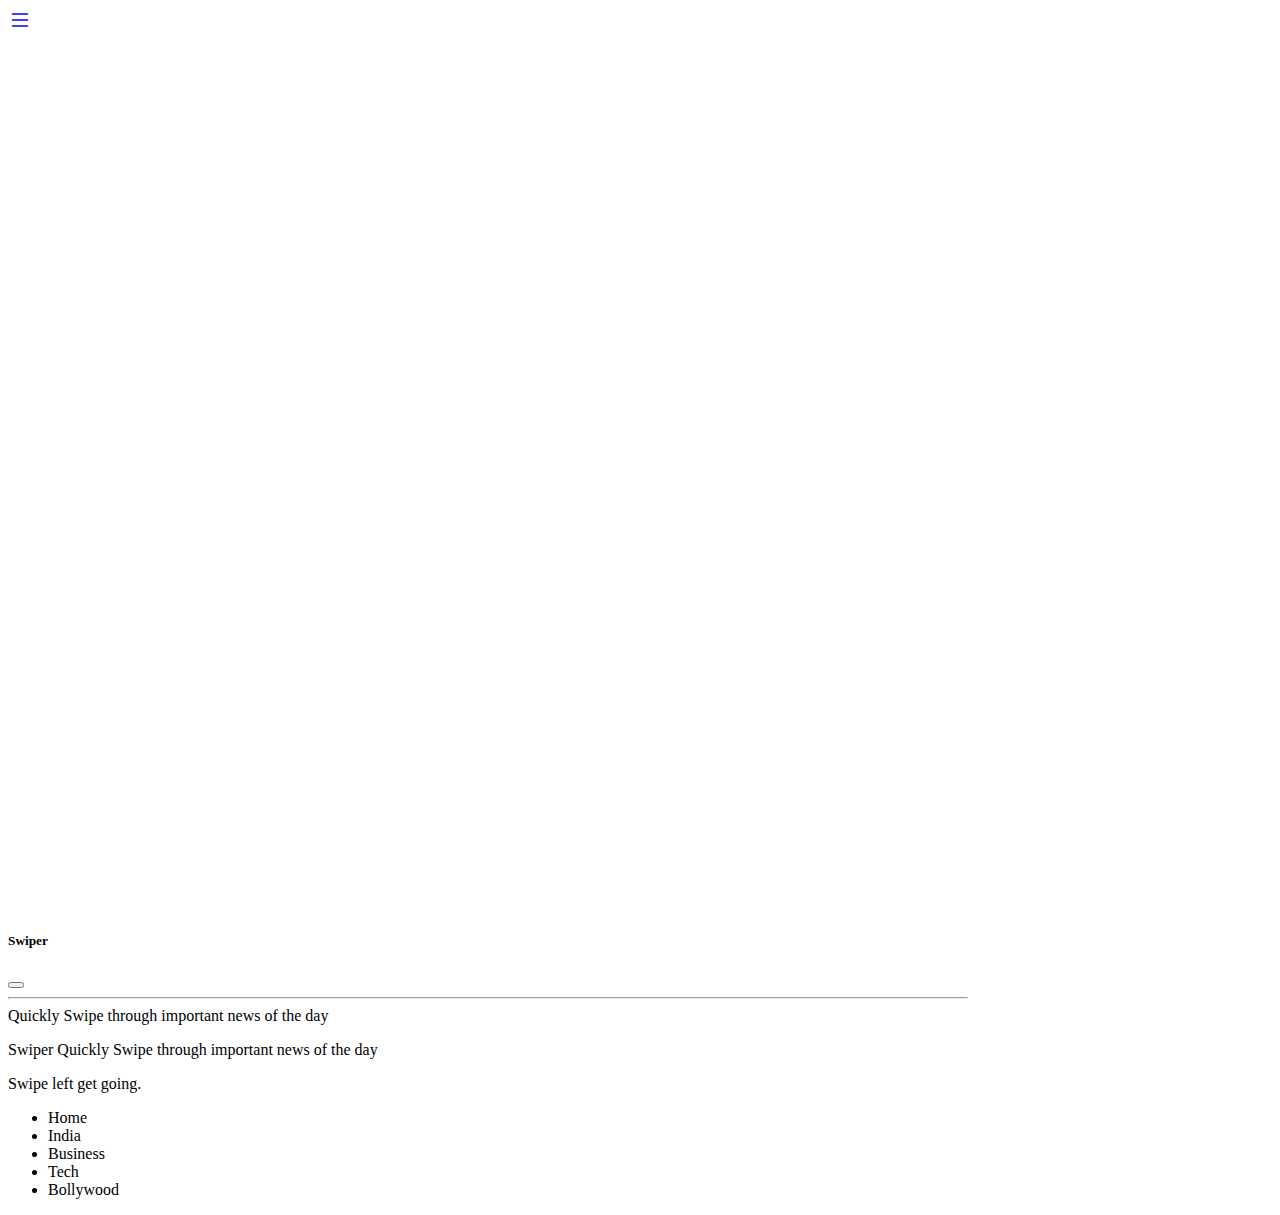
<file: index - Copy (2).html>
<!doctype html>
<html lang="en">

<head>
    <!-- Required meta tags -->
    <meta charset="utf-8">
    <link rel="icon" type="image/png" href="favicon.png">
    <meta name="viewport" content="width=device-width, initial-scale=1">
    <link href="https://cdn.jsdelivr.net/npm/bootstrap@5.2.3/dist/css/bootstrap.min.css" rel="stylesheet" integrity="sha384-rbsA2VBKQhggwzxH7pPCaAqO46MgnOM80zW1RWuH61DGLwZJEdK2Kadq2F9CUG65" crossorigin="anonymous">
    <link rel="stylesheet" href="swiper.css" />
    <title>Swiper  - Quickly Swipe through important news of the day</title>
    <meta name="title" content="Swiper  - Quickly Swipe through important news of the day">
    <meta name="description" content="Quickly Swipe through important news of the day" />

    <!-- Open Graph / Facebook -->
    <meta property="og:type" content="website">
    <meta property="og:url" content="https://stumble-w.web.app/">
    <meta property="og:title" content="Swiper  - Quickly Swipe through important news of the day">
    <meta property="og:description" content="Quickly Swipe through important news of the day">
    <meta property="og:image" content="favicon.png">

    <!-- Twitter -->
    <meta property="twitter:card" content="summary_large_image">
    <meta property="twitter:url" content="https://stumble-w.web.app/">
    <meta property="twitter:title" content="Swiper  - Quickly Swipe through important news of the day">
    <meta property="twitter:description"
        content="Quickly Swipe through important news of the day">
    <meta property="twitter:image" content="favicon.png">
</head>

<body>
    <div class="container-fluid mt-4">
        <div class="row justify-content-end">
            <div class="col-1 me-4" style="cursor: pointer;">
                <a tabindex="0" data-bs-toggle="offcanvas" href="#offcanvasStumbleW">
                    <svg xmlns="http://www.w3.org/2000/svg" width="24" height="24" fill="currentColor"
                        class="bi bi-list fw-bold" viewBox="0 0 16 16">
                        <path fill-rule="evenodd"
                            d="M2.5 12a.5.5 0 0 1 .5-.5h10a.5.5 0 0 1 0 1H3a.5.5 0 0 1-.5-.5zm0-4a.5.5 0 0 1 .5-.5h10a.5.5 0 0 1 0 1H3a.5.5 0 0 1-.5-.5zm0-4a.5.5 0 0 1 .5-.5h10a.5.5 0 0 1 0 1H3a.5.5 0 0 1-.5-.5z" />
                    </svg>
                </a>
            </div>
        </div>
    </div>  
    <div class="container-fluid mt-4" id="main">
        <div class="row justify-content-center align-items-center">
            <div class="col-md-10 col-lg-10 col-sm-12 border-1">
                <div id="content" class="content shadow-sm p-4 mb-4 bg-body rounded"></div>
            </div>
        </div>
    </div>
    <div class="offcanvas offcanvas-end" tabindex="-1" id="offcanvasStumbleW" aria-labelledby="offcanvasStumbleWLabel">
        <div class="offcanvas-header">
            <h5 class="offcanvas-title" id="offcanvasStumbleWLabel">
                <!-- <img src="favicon.png" alt="Swiper" width="40" height="32" class="d-inline-block align-text-top"> -->
                Swiper
            </h5>
            <button type="button" class="btn-close" data-bs-dismiss="offcanvas" aria-label="Close"></button>
        </div>
        <hr />
        <div class="offcanvas-body">
            <div>         
                <span class="display-6 fw-bold">Quickly Swipe through important news of the day</span>
                <p class="mt-3">
                    <span class="text-primary">Swiper</span> Quickly Swipe through important news of the day
                </p>
                <p class="mt-3 mb-2">
                    Swipe left get going.
                </p>            
                <ul>
                    <li id="Home" class="my-3" style="cursor: pointer;" data-bs-dismiss="offcanvas">
                        Home
                    </li>
                    <li id="India" class="my-3" style="cursor: pointer;" data-bs-dismiss="offcanvas">
                        India
                    </li>
                    <li id="Business" class="my-3" style="cursor: pointer;" data-bs-dismiss="offcanvas">
                        Business
                    </li>
                    <li id="Tech" class="my-3" style="cursor: pointer;" data-bs-dismiss="offcanvas">
                        Tech
                    </li>
                    <li id="Bollywood" class="my-3" style="cursor: pointer;" data-bs-dismiss="offcanvas">
                        Bollywood
                    </li>
                    <!-- <li id="cricket" class="my-3" style="cursor: pointer;" data-bs-dismiss="offcanvas">
                        Cricket
                    </li> -->
                </ul>
                       
              
            </div>
        </div>
    </div>

</body>
<script src="https://cdn.jsdelivr.net/npm/bootstrap@5.2.3/dist/js/bootstrap.bundle.min.js" integrity="sha384-kenU1KFdBIe4zVF0s0G1M5b4hcpxyD9F7jL+jjXkk+Q2h455rYXK/7HAuoJl+0I4" crossorigin="anonymous"></script>
<script src="https://code.jquery.com/jquery-3.6.0.min.js"></script>
<script src="async.js"></script>
<script src="localstorage.js"></script>
<script src="swiper.js"></script>


</html>
</file>
